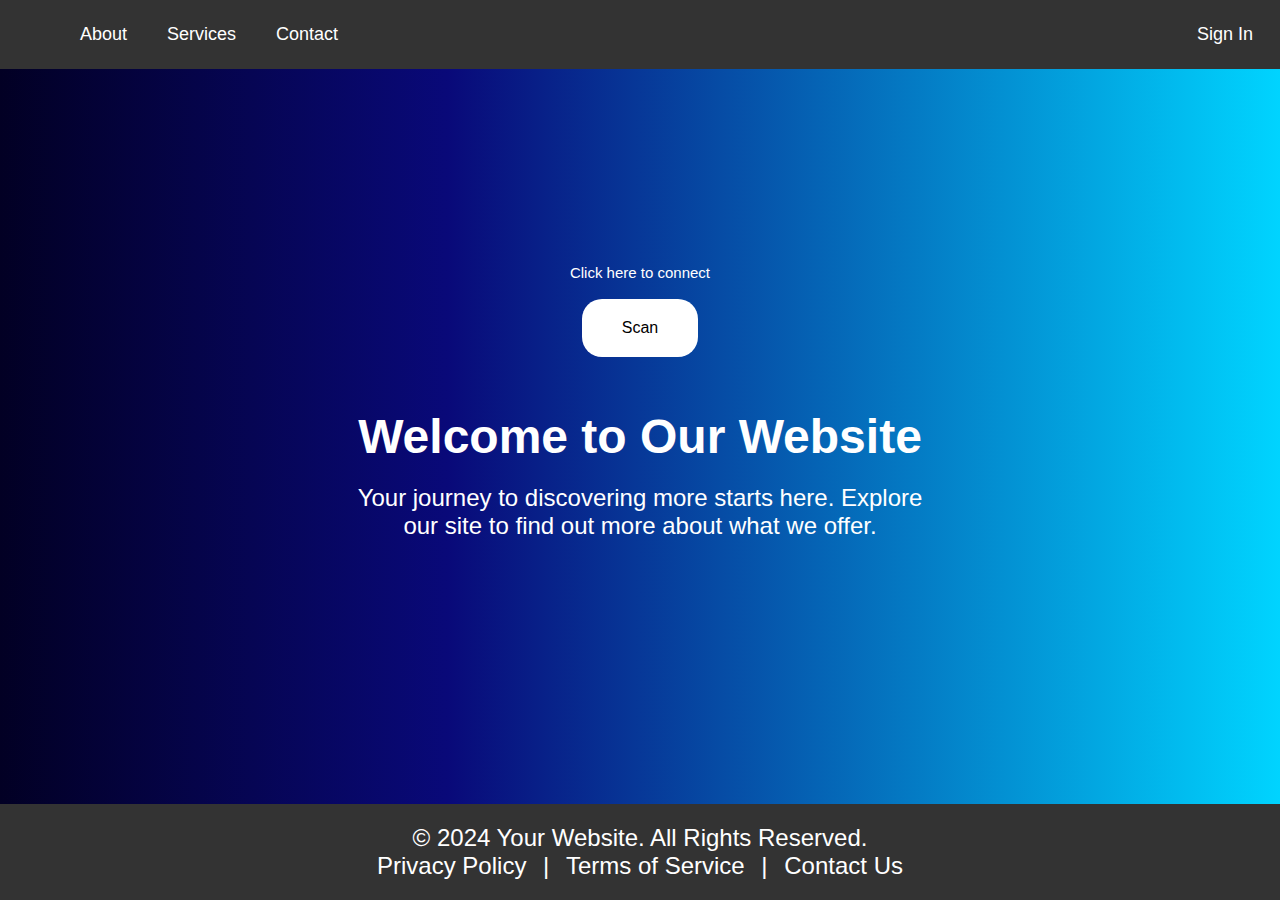
<file: hackaton/templates/index.html>
<!DOCTYPE html>
<html lang="en">
<head>
    <meta charset="UTF-8">
    <meta name="viewport" content="width=device-width, initial-scale=1.0">
    <title>homepage</title>
    <link rel="stylesheet" href="https://cdnjs.cloudflare.com/ajax/libs/font-awesome/6.6.0/css/all.min.css" integrity="sha512-Kc323vGBEqzTmouAECnVceyQqyqdsSiqLQISBL29aUW4U/M7pSPA/gEUZQqv1cwx4OnYxTxve5UMg5GT6L4JJg==" crossorigin="anonymous" referrerpolicy="no-referrer" />
    <style>
        body {
            font-family: 'Segoe UI', Tahoma, Geneva, Verdana, sans-serif;
            
            background: rgb(2,0,36);
            background: linear-gradient(90deg, rgba(2,0,36,1) 0%, rgba(9,9,121,1) 35%, rgba(0,212,255,1) 100%);
            color: #ffffff;
            margin: 0;
            padding: 0;
            display: flex;
            flex-direction: column;
            min-height: 100vh;
        }

        .navbar {
            background-color: #333;
            overflow: hidden;
            padding: 10px 20px;
            position: fixed;
            width: 100%;
            top: 0;
            z-index: 1000;
        }

        .navbar a {
            float: left;
            display: block;
            color: #ffffff;
            text-align: center;
            padding: 14px 20px;
            text-decoration: none;
            font-size: 18px;
            transition: background-color 0.3s;
        }

        .navbar a:hover {
            background-color: #555;
            border-radius:20px;
        }

        .navbar .sign-in {
            float: right;
        }

        .content {
            flex: 1;
            display: flex;
            align-items: center;
            justify-content: center;
            flex-direction: column;
            padding: 60px 20px; /* Adjust padding to ensure content is not hidden behind navbar */
            text-align: center;
        }

        h1 {
            font-size: 48px;
            margin-bottom: 20px;
        }

        p {
            font-size: 24px;
            max-width: 600px;
            margin: 0 auto;
        }

        .search-container {
            margin-bottom: 20px;
        }

        #search-button {
            padding: 20px 40px;
            font-size: 16px;
            background-color: #fff;
            color:balck;
            border: none;
            cursor: pointer;
            border-radius:20px;
        }

        #search-button:hover {
            
                transform: scale(1.1); /* Scales the button up by 10% */
                background-color: #333; /* Optional: change background color on hover */
                color:white;
          
        }

        .footer {
            background-color: #333;
            color: #ffffff;
            padding: 20px 0;
            text-align: center;
            
            position: relative;
            bottom: 0;
            width: 100%;
            font-size:20px;
        }

        .footer a {
            color: #ffffff;
            text-decoration: none;
            margin: 0 10px;
            transition: color 0.3s;
        }

        .footer a:hover {
            color: #cccccc;
        }
        .sign-in{
            margin-right:27px;
        }
    </style>
</head>
<body>
    <div class="navbar">
        <a href="#home"><i class="fa-solid fa-house"></i> </a>
        <a href="#about">About</a>
        <a href="#services">Services</a>
        <a href="contact.html">Contact</a>
        <a href="/signin" class="sign-in">Sign In</a>
    </div>

    <div class="content">
        <div class="search-container">
            <div class="click" style="font-size:15px;">Click here to connect</div>
            <br>
            <a href="/model"><button id="search-button">Scan <i class="fa-solid fa-arrow-up-from-bracket"></i></button></a>
        </div>
        <h1>Welcome to Our Website</h1>
        <p>Your journey to discovering more starts here. Explore our site to find out more about what we offer.</p>
    </div>

    <div class="footer">
        <p>© 2024 Your Website. All Rights Reserved.</p>
        <p>
            <a href="#privacy">Privacy Policy</a> | 
            <a href="#terms">Terms of Service</a> | 
            <a href="#contact">Contact Us</a>
        </p>
    </div>
</body>
</html>
</file>
